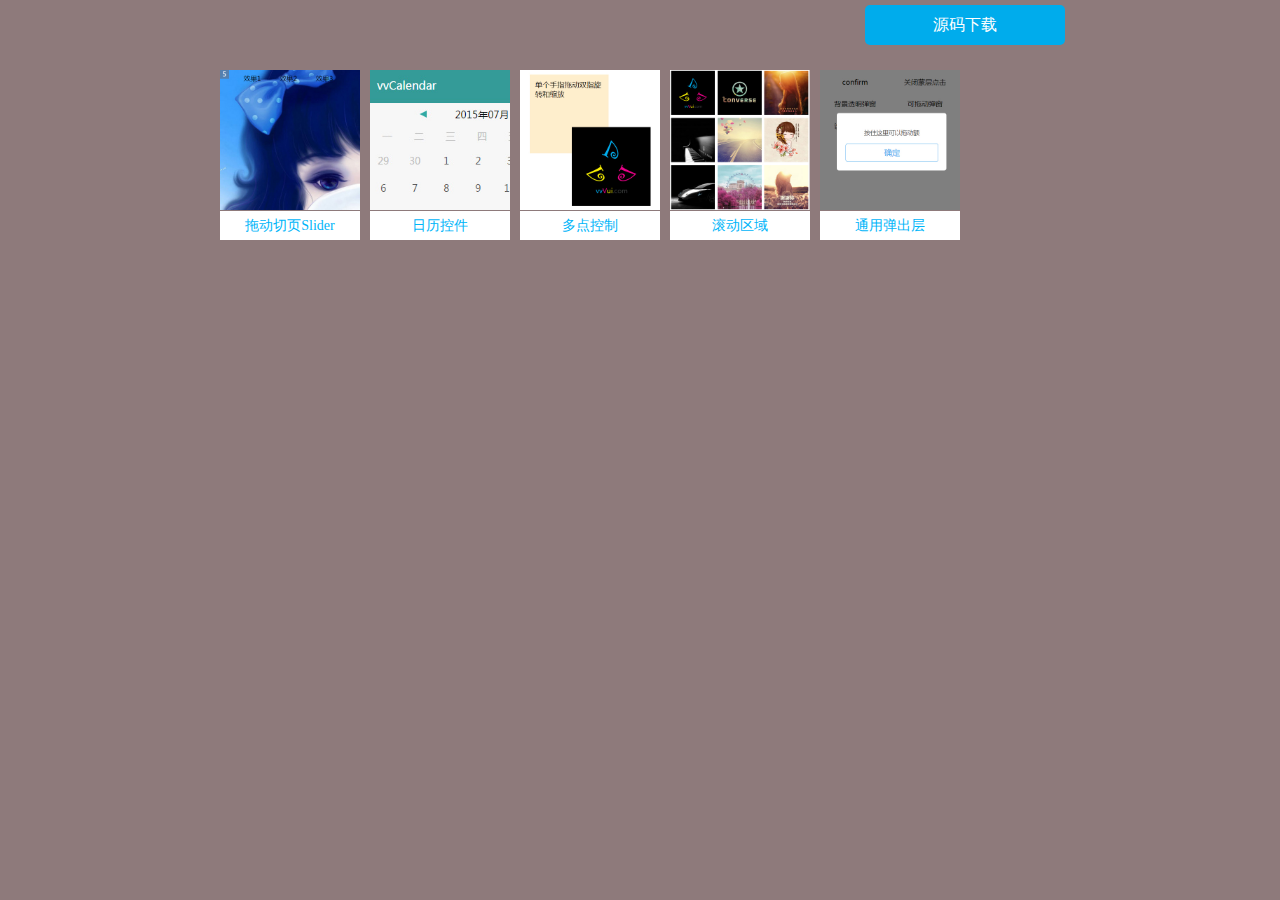
<file: index.html>
<!DOCTYPE html>
<html>
	<head>
		<meta charset="utf-8">
		<meta name="apple-mobile-web-app-capable" content="yes">
		<meta name="apple-mobile-web-app-status-bar-style" content="black">
		<meta name="viewport" content="width=device-width,initial-scale=1,maximum-scale=1,user-scalable=no">
		<title>vvvui home page</title>
		<link href="core/vvCommon.css?v=2" rel="stylesheet" type="text/css" />
		<script type="text/javascript" src="core/vvCommon.js"></script>
		<script type="text/javascript" src="core/ext/jquery-1.7.2.min.js"></script>
		<script type="text/javascript" src="core/ext/vvExt.js"></script>
		<!-- home -->
		<link href="demo/homePage/css/vvHomePage.css?v=3" rel="stylesheet" type="text/css" />
		<script type="text/javascript" src="demo/homePage/js/controller.js?v=3"></script>
	</head>
	<body>
		<div class="vvHomeScene clearFix">
			<div class="homeTitle">
			<a href="http://github.com/vvvui/vvvui">
				<div class="downBtn unSelect">
					源码下载
				</div>
			</a>
			</div>
			<div class="demoGroup">
				
			</div>
		</div>
	</body>
</html>
</file>
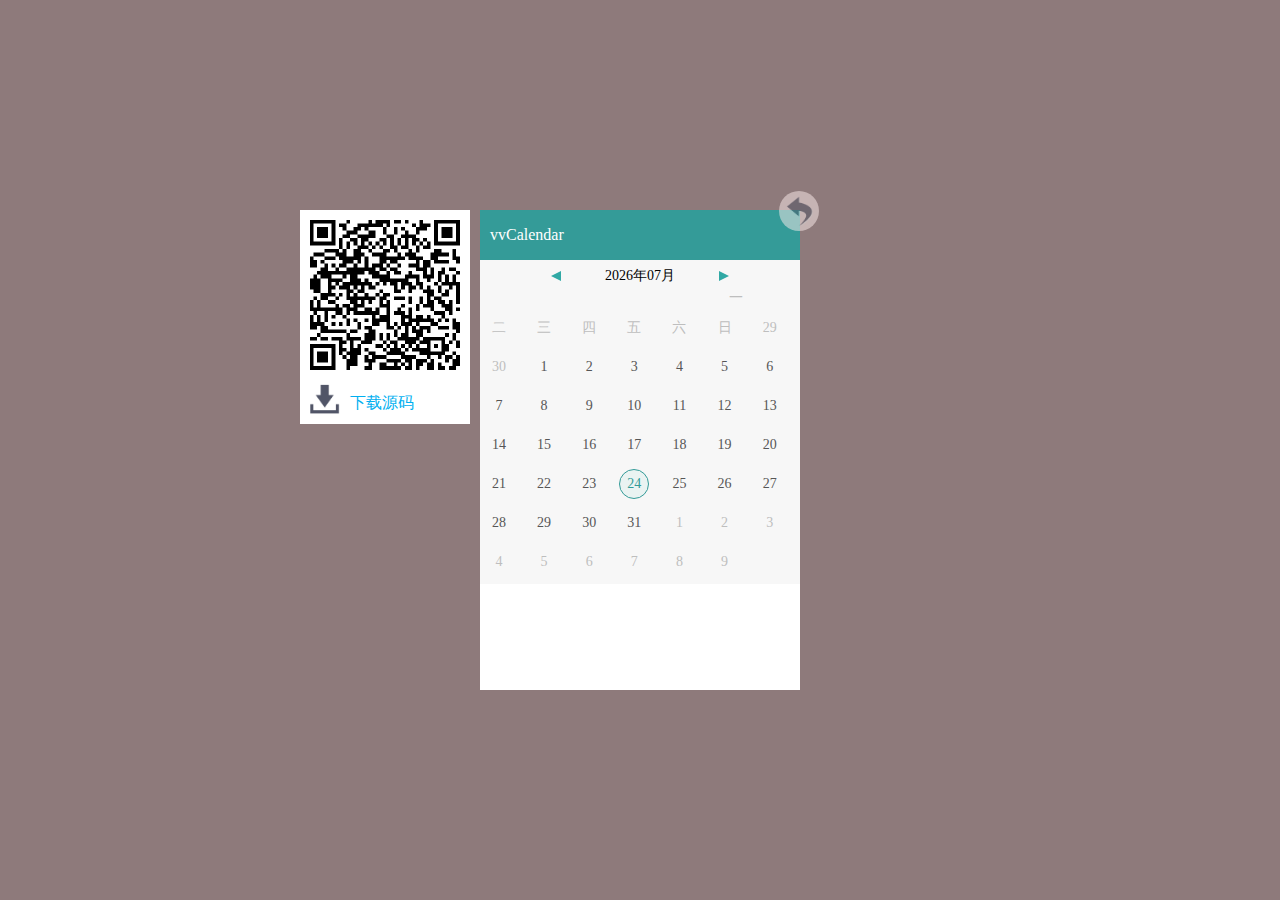
<file: demo/vvCalendar/index.html>
<!DOCTYPE html>
<html>
	<head>
		<meta charset="utf-8">
		<meta name="apple-mobile-web-app-capable" content="yes">
		<meta name="apple-mobile-web-app-status-bar-style" content="black">
		<meta name="viewport" content="width=device-width,initial-scale=1,maximum-scale=1,user-scalable=no">
		<title>vvCalendar</title>
		<link href="../../vvCommon.css?v=2" rel="stylesheet" type="text/css" />
		<script type="text/javascript" src="../../vvCommon.js"></script>
		<script type="text/javascript" src="../../ext/jquery-1.7.2.min.js"></script>
		<script type="text/javascript" src="../../ext/vvExt.js"></script>
		<!-- vvCalendar -->
		<link href="css/vvCalendar.css?v=2" rel="stylesheet" type="text/css" />
		<script type="text/javascript" src="js/src/vvCalendar.js?v=1"></script>
	</head>
	<body>
	
		<!-- vvScene -->
		<div class="vvScene">
			<!-- vvCalendar -->
			<div class="vvCalendar" id="vvCalendar">
				<div class="header">
					<div class="title">vvCalendar</div>
				</div>
				<div class="calenderContent">
					<div class="dateControlBar clearFix">
						<div class="preMonth"><div class="triangleLeft unSelect"></div></div>
						<div class="vvCalendarShow"></div>
						<div class="nextMonth"><div class="triangleRight unSelect"></div></div>
					</div>
					<div class="vvCalendarTitle clearFix">
						<div class="titleTagBk">
							<div class="titleTag">%Tag%</div>
						</div>
					</div>
					<div class="vvCalendarDate clearFix">
						<div class="tagBk">
							<div class="tag" id="%Id%">
								<div class="dateShow">%Tag%</div>
							</div>
						</div>
					</div>
				</div>
			</div>
			<!-- vvCalendar end -->
		</div>
		
		<script>
			/**
				使用方法
				1、创建一个定宽的DOM 例如vvScene
				2、将控件DOM放入第一步创建的DOM内
				3、执行以下JS
			*/
			$(function(){
				var calendar = new vvCalendar({
					callBack : function(date){
						calendar.showDate = date.date;
						calendar._setClass();
						alert(calendar.showDate);
					}
				});
				/**
				// 完整调用API
				var calendar = new vvCalendar({
					showType : 0, // 设置显示模式 0或不设显示上月与下月日期 1不显示非当月时间
					limit : 1,  // 是否限制可点击日期 1为限制 0或不设为不限
					enableBegin : 0, // 可点击开始日期 格式 2015-07-23 当limit设置为1时有效
					enableEnd : 0, // 可点击结束日期 格式 2015-08-23 当limit设置为1时有效
					showDate : "2015-07-23", // 日历默认选中日期
					showDays : 30, // 限制显示天数 当limit设置为1并且未设置enableEnd时有效
					callBack : function(date){ // 点击返回函数 返回一个date对象 具体参数可以console.log输出查看
						calendar.showDate = date.date; // 点击返回日期 
						calendar._setClass(); // 改变选中样式
						// callBack date
						alert(calendar.showDate);
					}
				});
				*/
			});
			
		</script>
		
		<!-- demo框架布局，可删除 -->
		<div class="vvMenu">
			<div><img width="100%" src="images/qrCode.jpg"></div>
			<div class="vvDownLoad">
				<a href="https://github.com/vvvui/vvvui">
					<div class="vvDownLoadIcon"><img width="100%" src="../../images/downloadIcon.png"></div>
					<div class="vvDownLoadText">下载源码</div>
				</a>
			</div>
		</div>
		<script type="text/javascript" src="../../vvDemo.js"></script>
	</body>
</html>
</file>
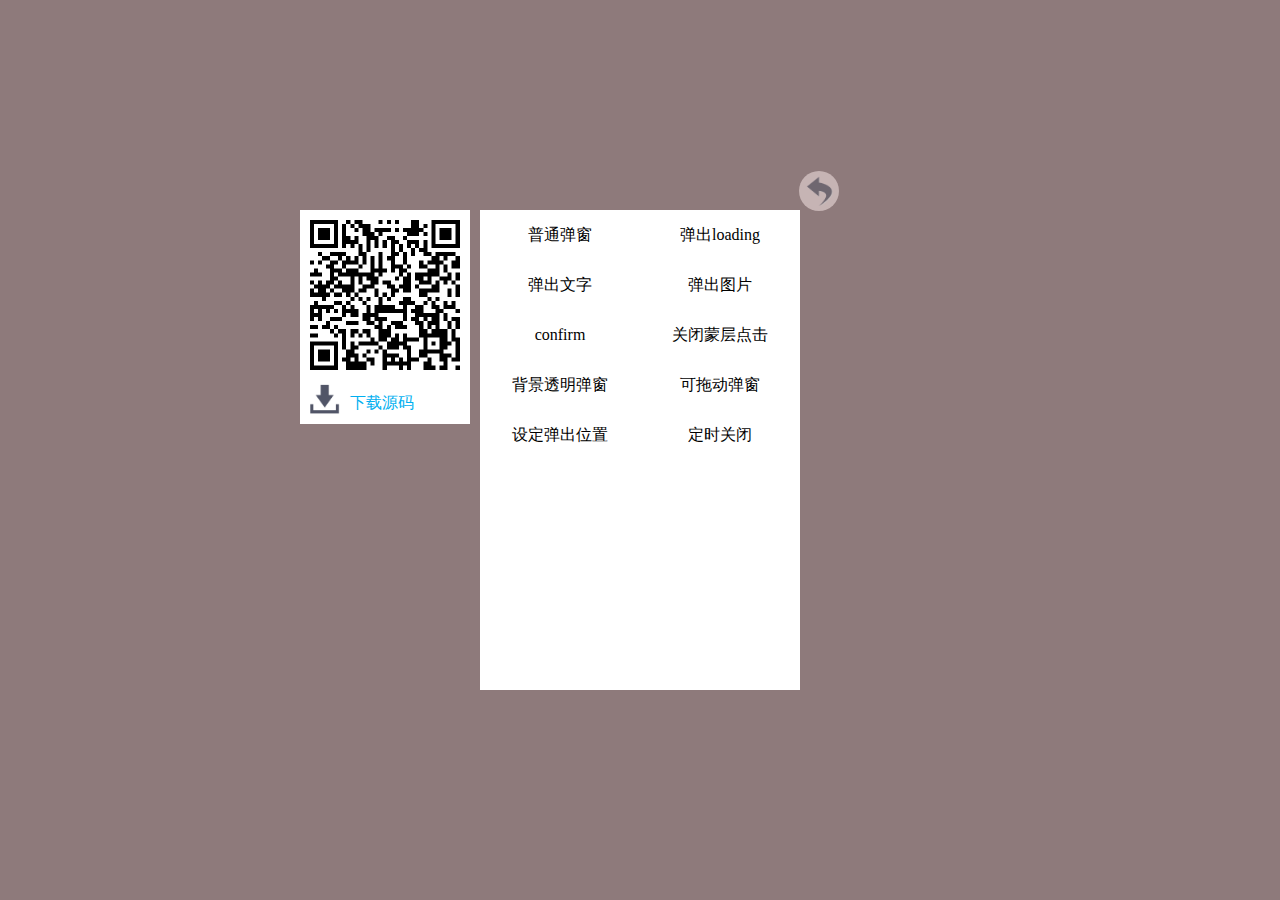
<file: demo/vvPopWindow/index.html>
<!DOCTYPE html>
<html>
	<head>
		<meta charset="utf-8">
		<meta name="apple-mobile-web-app-capable" content="yes">
		<meta name="apple-mobile-web-app-status-bar-style" content="black">
		<meta name="viewport" content="width=device-width,initial-scale=1,maximum-scale=1,user-scalable=no">
		<title>vvPopWindow</title>
		<link href="../../core/vvCommon.css?v=2" rel="stylesheet" type="text/css" />
		<script type="text/javascript" src="../../core/vvCommon.js"></script>
		<script type="text/javascript" src="../../core/ext/jquery-1.7.2.min.js"></script>
		<script type="text/javascript" src="../../core/ext/vvExt.js"></script>
		<!-- vvPopWindow -->
		<link href="css/vvPopWindow.css?v=2" rel="stylesheet" type="text/css" />
		<script type="text/javascript" src="js/vvPopWindow.js?v=1"></script>
	</head>
	<body>
		
		<!-- 普通弹窗 -->
		<div class="vvPopTheme1" id="pop1">
			<div class="alertText">普通弹窗</div>
			<div class="btnClear check">确定</div>
		</div>
		
		<!-- 弹出loading -->
		<div class="vvPopLoading" id="pop2">
			<img src="images/loading.gif">
		</div>
		
		<!-- 弹出文字 -->
		<div class="vvPopText" id="pop3">
			vvPopWindow是一个可以自定义弹出DOM的插件,想弹什么就弹什么，就是这么任性
		</div>
		
		<!-- 弹出图片 -->
		<div class="vvPopLoading" id="pop4">
			<img src="../vvResizeObject/images/1.jpg">
		</div>
		
		<!-- confirm -->
		<div class="vvPopTheme2 w270" id="pop5">
			<div class="alertText">confirm</div>
			<div class="closeBtn clear"><img src="images/closeGrey.png"></div>
			<div class="w270 clearFix">
				<div class="btnCheck fl w125 check">确定</div>
				<div class="btnClear fr w125 clear">取消</div>
			</div>
		</div>
		
		<!-- 关闭蒙层点击 -->
		<div class="vvPopTheme1" id="pop6">
			<div class="alertText">点击蒙层根本关闭不了</div>
			<div class="btnClear check">确定</div>
		</div>
		
		<!-- 背景透明弹窗 -->
		<div class="vvPopTheme1" id="pop7" style="border : 1px solid #cccccc;">
			<div class="alertText">背景透明弹窗</div>
			<div class="btnClear check">确定</div>
		</div>
		
		<!-- 可拖动弹窗 -->
		<div class="vvPopTheme1" id="pop8">
			<div class="move"><!-- class样式设为MOVE表示按住这个DOM可以拖动弹窗 -->
				<div class="alertText">按住这里可以拖动额</div>
				<div class="btnClear check">确定</div>
			</div>
		</div>
		
		<!-- 设定弹出位置 -->
		<div class="vvPopTheme1" id="pop9">
			<div class="alertText">设定弹出位置</div>
			<div class="btnClear check">确定</div>
		</div>
		
		<!-- 定时关闭 -->
		<div class="vvPopTheme1" id="pop10">
			<div class="alertText">3秒后关闭</div>
			<div class="btnClear check">确定</div>
		</div>
	
		<!-- vvPopWindow -->
		<div class="vvScene">
			<div class="clickBtnList" id="p1">普通弹窗</div>
			<div class="clickBtnList" id="p2">弹出loading</div>
			<div class="clickBtnList" id="p3">弹出文字</div>
			<div class="clickBtnList" id="p4">弹出图片</div>
			<div class="clickBtnList" id="p5">confirm</div>
			<div class="clickBtnList" id="p6">关闭蒙层点击</div>
			<div class="clickBtnList" id="p7">背景透明弹窗</div>
			<div class="clickBtnList" id="p8">可拖动弹窗</div>
			<div class="clickBtnList" id="p9">设定弹出位置</div>
			<div class="clickBtnList" id="p10">定时关闭</div>
		</div>
		
		<script>
			/**
				使用方法
				1、新建一个DOM 给ID赋值 例 <div id="pop">这里随便放什么内容都可以</div>
				2、var popWin = new uuPopWindow({
						showDomId : "pop" // 第一步设置的ID
				   });	
				3、逻辑代码关闭弹窗 popWin.hide();
				4、在第一步创建的DOM内设置class为clear的DOM 表示这个DOM为关闭按钮
				例 : <div id="pop"><div class="clear">关闭</div></div>
				5、在第一步创建的DOM内设置class为check的DOM 表示这个DOM为确定按钮
				例 : <div id="pop"><div class="check">确定</div></div>
			*/
			$(function(){
				
				// 普通弹窗
				var popWin1 = new vvPopWindow({
					showDomId : "pop1"
				});
				popWin1.hide();
				$("#p1").bindTouch(function(){
					popWin1.show();
				});
				
				// 弹出loading
				var popWin2 = new vvPopWindow({
					showDomId : "pop2"
				});
				popWin2.hide();
				$("#p2").bindTouch(function(){
					popWin2.show();
				});
				
				// 弹出文字
				var popWin3 = new vvPopWindow({
					showDomId : "pop3"
				});
				popWin3.hide();
				$("#p3").bindTouch(function(){
					popWin3.show();
				});
				
				// 弹出图片
				var popWin4 = new vvPopWindow({
					showDomId : "pop4"
				});
				popWin4.hide();
				$("#p4").bindTouch(function(){
					popWin4.show();
				});
				
				// confirm
				var popWin5 = new vvPopWindow({
					showDomId : "pop5",
					checkCallBack : function(){
						console.log("checkCallBack"); // 点击确定按钮回调
					},
					clearCallBack : function(){
						console.log("clearCallBack"); // 点击取消按钮回调
					}
				});
				popWin5.hide();
				$("#p5").bindTouch(function(){
					popWin5.show();
				});
				
				// 关闭蒙层点击
				var popWin6 = new vvPopWindow({
					showDomId : "pop6",
					maskTouch : function(){}
				});
				popWin6.hide();
				$("#p6").bindTouch(function(){
					popWin6.show();
				});
				
				// 背景透明弹窗
				var popWin7 = new vvPopWindow({
					showDomId : "pop7",
					maskStyle : {
						"background-color" : "#ffffff",
						"opacity"  : 0, // 透明度
						"z-index"  : 10000
					}
				});
				popWin7.hide();
				$("#p7").bindTouch(function(){
					popWin7.show();
				});
				
				// 可拖动弹窗
				var popWin8 = new vvPopWindow({
					showDomId : "pop8",
					maskTouch : function(){}
				});
				popWin8.hide();
				$("#p8").bindTouch(function(){
					popWin8.show();
				});
				
				// 设定弹出位置
				var popWin9 = new vvPopWindow({
					showDomId : "pop9",
					pos : {
						left : 200,
						top : 200
					}
				});
				popWin9.hide();
				$("#p9").bindTouch(function(){
					popWin9.show();
				});
				
				// 定时关闭
				var popWin10 = new vvPopWindow({
					showDomId : "pop10"
				});
				popWin10.hide();
				$("#p10").bindTouch(function(){
					popWin10.show();
					setTimeout(function(){
						popWin10.hide();
					},3000); // 定时3秒关闭
				});
				
			});
			
		</script>
		
		<!-- demo框架布局，可删除 -->
		<div class="vvMenu">
			<div><img width="100%" src="images/qrCode.jpg"></div>
			<div class="vvDownLoad">
				<a href="https://github.com/vvvui/vvvui">
					<div class="vvDownLoadIcon"><img width="100%" src="../images/downloadIcon.png"></div>
					<div class="vvDownLoadText">下载源码</div>
				</a>
			</div>
		</div>
		<script type="text/javascript" src="../vvDemo.js"></script>
	</body>
</html>
</file>
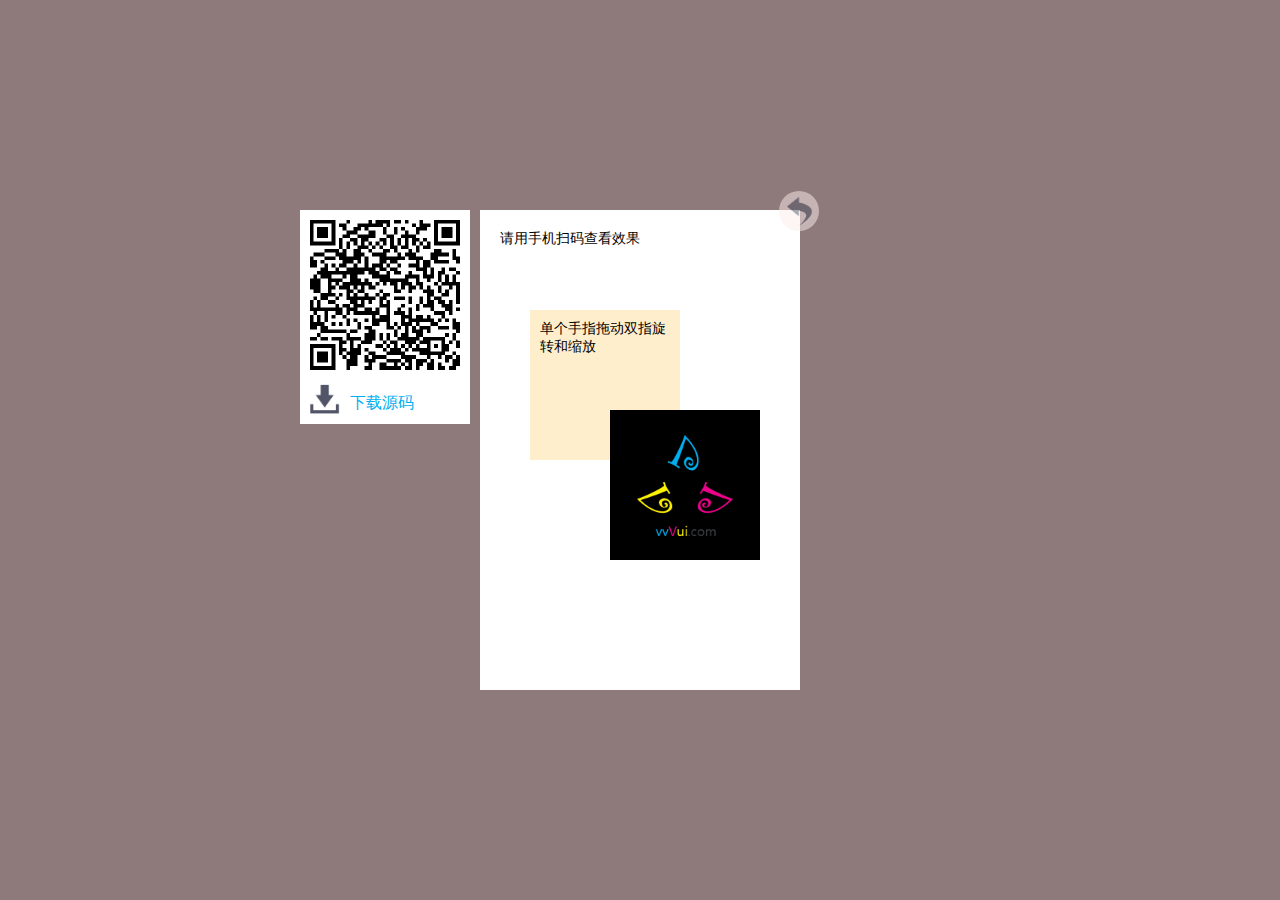
<file: demo/vvResizeObject/index.html>
<!DOCTYPE html>
<html>
	<head>
		<meta charset="utf-8">
		<meta name="apple-mobile-web-app-capable" content="yes">
		<meta name="apple-mobile-web-app-status-bar-style" content="black">
		<meta name="viewport" content="width=device-width,initial-scale=1,maximum-scale=1,user-scalable=no">
		<title>vvResizeObject</title>
		<link href="../../vvCommon.css?v=2" rel="stylesheet" type="text/css" />
		<script type="text/javascript" src="../../vvCommon.js"></script>
		<script type="text/javascript" src="../../ext/jquery-1.7.2.min.js"></script>
		<script type="text/javascript" src="../../ext/vvExt.js"></script>
		<script type="text/javascript" src="js/vvResizeObject.js?v=1"></script>
		<style>
			.obj1 {
				left     : 50px;
				top      : 100px;
				width    : 150px;
				height   : 150px;
				position : absolute;
				background-color : #ffeecc;
			}
			.obj2 {
				left     : 130px;
				top      : 200px;
				width    : 150px;
				position : absolute;
			}
			.obj2 img {
				margin  : 0;
				padding : 0;
				pointer-events : none;
			}
			.title {
				padding : 20px;
			}
			.content{
				width   : 100%;
				height  : 100%;
			}
			.text {
				padding : 10px;
				pointer-events : none;
			}
		</style>
	</head>
	<body>
	
		<!-- vvResizeObject -->
		<div class="vvScene">
			<div class="title">请用手机扫码查看效果</div>
			<div id="obj1" class="obj1">
				<div class="content">
					<div class="text">单个手指拖动双指旋转和缩放</div>
				</div>
			</div>
			<div id="obj2" class="obj2">
				<img width="100%" src="images/1.jpg">
			</div>
		</div>
		
		<script>
			/**
				使用方法
				1、创建一个DOM 并给id赋值
				2、new vvResizeObject({
					domId : "#obj2" // id值
				});
			*/
			$(function(){
				// 当设置limit时生效 不限拖动范围可删除
				wW = 320; // 限制宽度 
				wH = 480; // 限制高度 
				
				new vvResizeObject({
					domId : "#obj1", // dom id
					limit : 1, // 是否限制拖动范围
					moveCallBack : function(bo){
						console.log(bo); // return position x position y
					},
					resizeCallBack : function(bo){
						log.show(bo); // return position x position y width height rotateZ
					},
					callBack : function(){
						console.log("touchUp");  // return position x position y
					}
				});
				
				new vvResizeObject({
					domId : "#obj2"
				});
			});
			
		</script>
		
		<!-- demo框架布局，可删除 -->
		<div class="vvMenu">
			<div><img width="100%" src="images/qrCode.jpg"></div>
			<div class="vvDownLoad">
				<a href="https://github.com/vvvui/vvvui">
					<div class="vvDownLoadIcon"><img width="100%" src="../../images/downloadIcon.png"></div>
					<div class="vvDownLoadText">下载源码</div>
				</a>
			</div>
		</div>
		<script type="text/javascript" src="../../vvDemo.js"></script>
	</body>
</html>
</file>
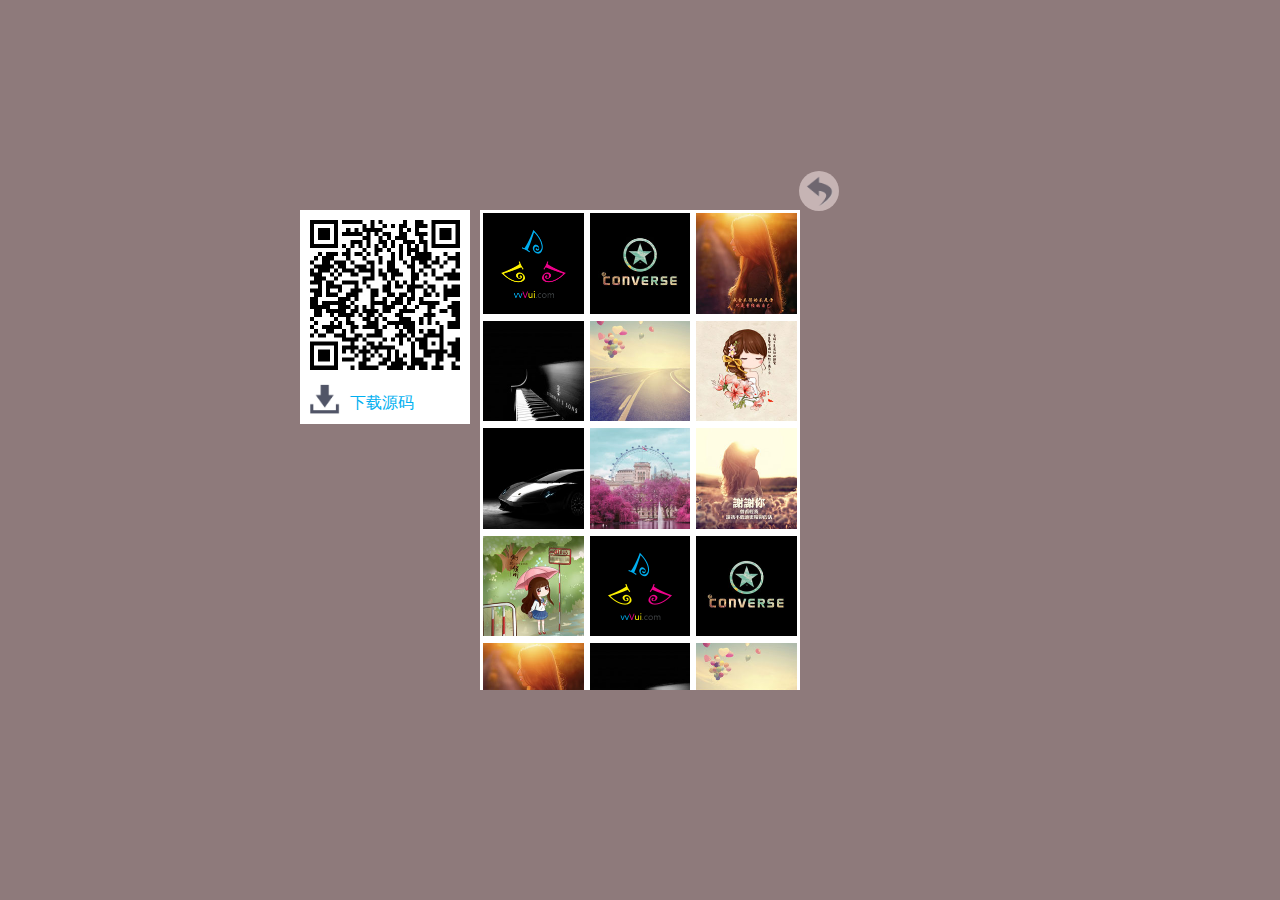
<file: demo/vvScroll/index.html>
<!DOCTYPE html>
<html>
	<head>
		<meta charset="utf-8">
		<meta name="apple-mobile-web-app-capable" content="yes">
		<meta name="apple-mobile-web-app-status-bar-style" content="black">
		<meta name="viewport" content="width=device-width,initial-scale=1,maximum-scale=1,user-scalable=no">
		<title>vvScroll</title>
		<link href="../../core/vvCommon.css?v=2" rel="stylesheet" type="text/css" />
		<script type="text/javascript" src="../../core/vvCommon.js"></script>
		<script type="text/javascript" src="../../core/ext/jquery-1.7.2.min.js"></script>
		<script type="text/javascript" src="../../core/ext/vvExt.js"></script>
		<!-- vvScroll -->
		<link href="css/vvScroll.css?v=2" rel="stylesheet" type="text/css" />
		<script type="text/javascript" src="js/vvScroll.js?v=1"></script>
	</head>
	<body>
	
		<!-- vvScroll -->
		<div class="vvScene">
			<div class="vvScroll" id="vvScroll">
				<!-- content area -->
				<div class="pictureBk">
					<div class="pictureContent"><img src="images/1.jpg"></div>
				</div>
				<div class="pictureBk">
					<div class="pictureContent"><img src="images/2.jpg"></div>
				</div>
				<div class="pictureBk">
					<div class="pictureContent"><img src="images/3.jpg"></div>
				</div>
				<div class="pictureBk">
					<div class="pictureContent"><img src="images/4.jpg"></div>
				</div>
				<div class="pictureBk">
					<div class="pictureContent"><img src="images/5.jpg"></div>
				</div>
				<div class="pictureBk">
					<div class="pictureContent"><img src="images/6.jpg"></div>
				</div>
				<div class="pictureBk">
					<div class="pictureContent"><img src="images/7.jpg"></div>
				</div>
				<div class="pictureBk">
					<div class="pictureContent"><img src="images/8.jpg"></div>
				</div>
				<div class="pictureBk">
					<div class="pictureContent"><img src="images/9.jpg"></div>
				</div>
				<div class="pictureBk">
					<div class="pictureContent"><img src="images/10.jpg"></div>
				</div>
				<div class="pictureBk">
					<div class="pictureContent"><img src="images/1.jpg"></div>
				</div>
				<div class="pictureBk">
					<div class="pictureContent"><img src="images/2.jpg"></div>
				</div>
				<div class="pictureBk">
					<div class="pictureContent"><img src="images/3.jpg"></div>
				</div>
				<div class="pictureBk">
					<div class="pictureContent"><img src="images/4.jpg"></div>
				</div>
				<div class="pictureBk">
					<div class="pictureContent"><img src="images/5.jpg"></div>
				</div>
				<div class="pictureBk">
					<div class="pictureContent"><img src="images/6.jpg"></div>
				</div>
				<div class="pictureBk">
					<div class="pictureContent"><img src="images/7.jpg"></div>
				</div>
				<div class="pictureBk">
					<div class="pictureContent"><img src="images/8.jpg"></div>
				</div>
				<div class="pictureBk">
					<div class="pictureContent"><img src="images/9.jpg"></div>
				</div>
				<div class="pictureBk">
					<div class="pictureContent"><img src="images/10.jpg"></div>
				</div>
				<div class="pictureBk">
					<div class="pictureContent"><img src="images/1.jpg"></div>
				</div>
				<div class="pictureBk">
					<div class="pictureContent"><img src="images/2.jpg"></div>
				</div>
				<div class="pictureBk">
					<div class="pictureContent"><img src="images/3.jpg"></div>
				</div>
				<div class="pictureBk">
					<div class="pictureContent"><img src="images/4.jpg"></div>
				</div>
				<div class="pictureBk">
					<div class="pictureContent"><img src="images/5.jpg"></div>
				</div>
				<div class="pictureBk">
					<div class="pictureContent"><img src="images/6.jpg"></div>
				</div>
				<div class="pictureBk">
					<div class="pictureContent"><img src="images/7.jpg"></div>
				</div>
				<div class="pictureBk">
					<div class="pictureContent"><img src="images/8.jpg"></div>
				</div>
				<div class="pictureBk">
					<div class="pictureContent"><img src="images/9.jpg"></div>
				</div>
				<div class="pictureBk">
					<div class="pictureContent"><img src="images/10.jpg"></div>
				</div>
				<div class="pictureBk">
					<div class="pictureContent"><img src="images/1.jpg"></div>
				</div>
				<div class="pictureBk">
					<div class="pictureContent"><img src="images/2.jpg"></div>
				</div>
				<div class="pictureBk">
					<div class="pictureContent"><img src="images/3.jpg"></div>
				</div>
				<div class="pictureBk">
					<div class="pictureContent"><img src="images/4.jpg"></div>
				</div>
				<div class="pictureBk">
					<div class="pictureContent"><img src="images/5.jpg"></div>
				</div>
				<div class="pictureBk">
					<div class="pictureContent"><img src="images/6.jpg"></div>
				</div>
				<div class="pictureBk">
					<div class="pictureContent"><img src="images/7.jpg"></div>
				</div>
				<div class="pictureBk">
					<div class="pictureContent"><img src="images/8.jpg"></div>
				</div>
				<div class="pictureBk">
					<div class="pictureContent"><img src="images/9.jpg"></div>
				</div>
				<div class="pictureBk">
					<div class="pictureContent"><img src="images/10.jpg"></div>
				</div>
				<div class="pictureBk">
					<div class="pictureContent"><img src="images/1.jpg"></div>
				</div>
				<div class="pictureBk">
					<div class="pictureContent"><img src="images/2.jpg"></div>
				</div>
				<div class="pictureBk">
					<div class="pictureContent"><img src="images/3.jpg"></div>
				</div>
				<div class="pictureBk">
					<div class="pictureContent"><img src="images/4.jpg"></div>
				</div>
				<div class="pictureBk">
					<div class="pictureContent"><img src="images/5.jpg"></div>
				</div>
				<div class="pictureBk">
					<div class="pictureContent"><img src="images/6.jpg"></div>
				</div>
				<div class="pictureBk">
					<div class="pictureContent"><img src="images/7.jpg"></div>
				</div>
				<div class="pictureBk">
					<div class="pictureContent"><img src="images/8.jpg"></div>
				</div>
				<div class="pictureBk">
					<div class="pictureContent"><img src="images/9.jpg"></div>
				</div>
				<div class="pictureBk">
					<div class="pictureContent"><img src="images/10.jpg"></div>
				</div>
				<!-- content area end -->
			</div>
		</div>
		
		<script>
			/**
				使用方法
				1、创建一个固定宽高的DOM 并给id赋值 例<div class="vvScroll" id="vvScroll">
				2、在第一步创建的DOM放入需要滚动的内容 可以是上下结构也可以是左右结构
				3、执行以下JS脚本
				注：第一步创建的DOM的宽高就是滚动区域的大小
			*/
			$(function(){
				var scroll = new vvScroll({
					domId  : "vvScroll", // 设置滚动区域的ID 就是第一步创建的DOM的ID 
					addPos : 50, // 缓冲距离 可不动
					derection : 0, // 滚动方向 0-竖向 1-横向
					clickCallBack : function(clickX,clickY){ // 回调函数 返回点击不拖动时点击的位置 可用于计算点击位置 执行响应的逻辑方法
						console.log("clickX:" + clickX);
						console.log("clickY:" + clickY);
					}
				});
			});
			
		</script>
		
		<!-- demo框架布局，可删除 -->
		<div class="vvMenu">
			<div><img width="100%" src="images/qrCode.jpg"></div>
			<div class="vvDownLoad">
				<a href="https://github.com/vvvui/vvvui">
					<div class="vvDownLoadIcon"><img width="100%" src="../images/downloadIcon.png"></div>
					<div class="vvDownLoadText">下载源码</div>
				</a>
			</div>
		</div>
		<script type="text/javascript" src="../vvDemo.js"></script>
	</body>
</html>
</file>
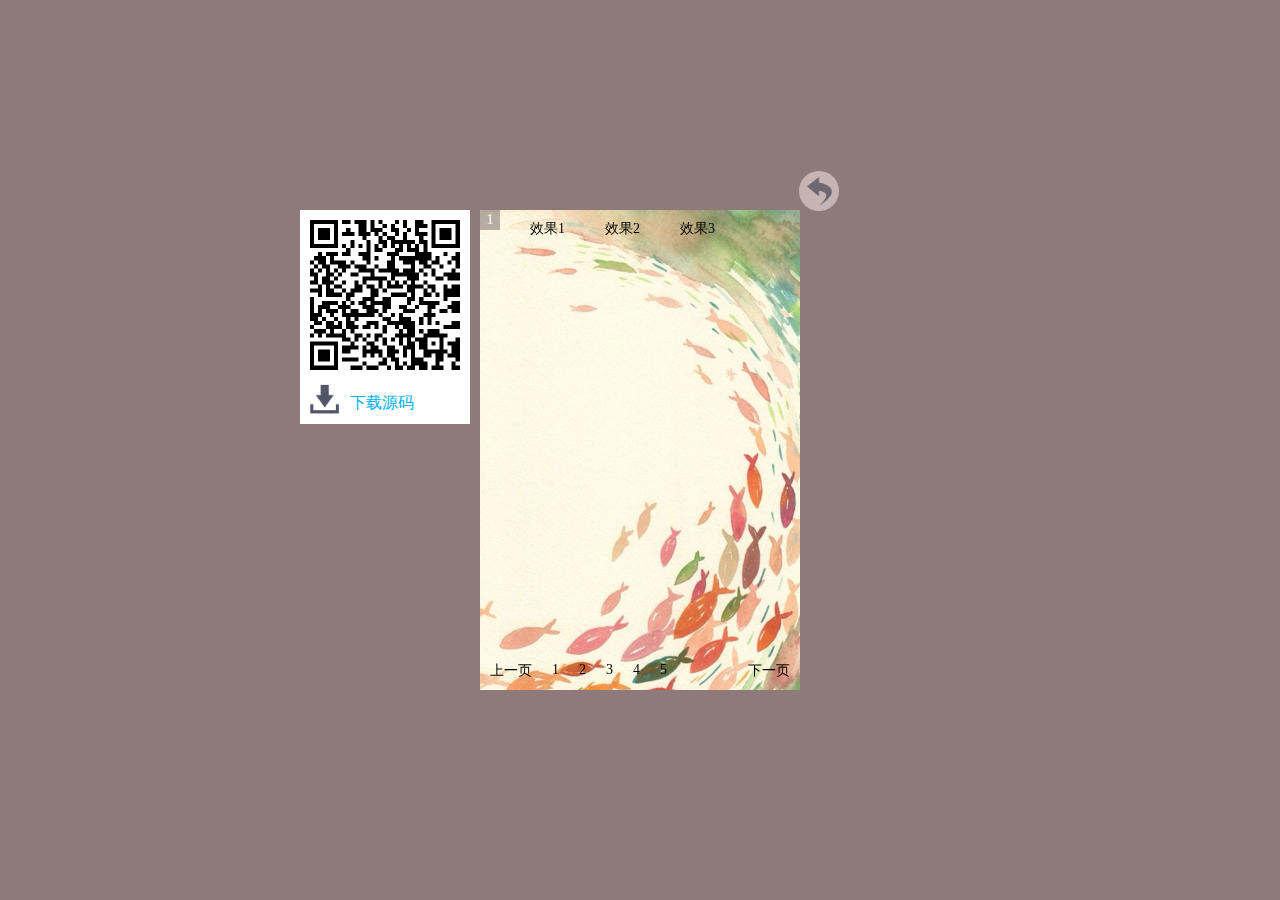
<file: demo/vvSlider/index.html>
<!DOCTYPE html>
<html>
	<head>
		<meta charset="utf-8">
		<meta name="apple-mobile-web-app-capable" content="yes">
		<meta name="apple-mobile-web-app-status-bar-style" content="black">
		<meta name="viewport" content="width=device-width,initial-scale=1,maximum-scale=1,user-scalable=no">
		<title>vvSlider</title>
		<link href="../../core/vvCommon.css?v=2" rel="stylesheet" type="text/css" />
		<script type="text/javascript" src="../../core/vvCommon.js"></script>
		<script type="text/javascript" src="../../core/ext/jquery-1.7.2.min.js"></script>
		<script type="text/javascript" src="../../core/ext/vvExt.js"></script>
		<!-- vvSlider -->
		<link href="css/vvSlider.css?v=2" rel="stylesheet" type="text/css" />
		<script type="text/javascript" src="js/vvSlider.js?v=1"></script>
	</head>
	<body>
	
		<!-- vvSlider -->
		<div class="vvScene">
			<div id="vvSlider" class="vvSlider">
				<!-- mainFrames -->
				<div id="slideFrames">
					<div class="sp unSelect">
						<div class="pageTagBg"></div>
						<div class="pageTag">1</div>
						<div class="frameBg"><img src="images/1.jpg"></div>
						<div class="sliderContent">
							
						</div>
					</div>
					<div class="sp unSelect">
						<div class="pageTagBg"></div>
						<div class="pageTag">2</div>
						<div class="frameBg"><img src="images/2.jpg"></div>
						<div class="sliderContent">
							
						</div>
					</div>
					<div class="sp unSelect">
						<div class="pageTagBg"></div>
						<div class="pageTag">3</div>
						<div class="frameBg"><img src="images/3.jpg"></div>
						<div class="sliderContent">
							
						</div>
					</div>
					<div class="sp unSelect">
						<div class="pageTagBg"></div>
						<div class="pageTag">4</div>
						<div class="frameBg"><img src="images/4.jpg"></div>
						<div class="sliderContent">
							
						</div>
					</div>
					<div class="sp unSelect">
						<div class="pageTagBg"></div>
						<div class="pageTag">5</div>
						<div class="frameBg"><img src="images/5.jpg"></div>
						<div class="sliderContent">
							
						</div>
					</div>
				</div>
				<!-- mainFrames end -->
			</div>
			
			<!-- 这个区域的代码为可选区域 不需要可删除 仅做示范用 -->
			<div id="e1" style="position:absolute; z-index:10000; top:10px; left:50px;">效果1</div>
			<div id="e2" style="position:absolute; z-index:10000; top:10px; left:125px;">效果2</div>
			<div id="e3" style="position:absolute; z-index:10000; top:10px; left:200px;">效果3</div>
			
			<div style="width:300px; position:absolute; z-index:10000; bottom:10px; left:10px;">
				<div id="preFrame" style="float:left;">上一页</div>
				<div id="FrameCode" style="float:left;">
					<div class="sliderFrameId" style="float:left; padding-left:20px;">1</div>
					<div class="sliderFrameId" style="float:left; padding-left:20px;">2</div>
					<div class="sliderFrameId" style="float:left; padding-left:20px;">3</div>
					<div class="sliderFrameId" style="float:left; padding-left:20px;">4</div>
					<div class="sliderFrameId" style="float:left; padding-left:20px;">5</div>
				</div>
				<div id="nextFrame" style="float:right;">下一页</div>
			</div>
			<!-- 这个区域的代码为可选区域 不需要可删除 仅做示范用 -->
			
		</div>
		
		<script>
			/**
				使用方法
				增加页面在mainFrames区域添加一个<div class="sp unSelect"></div>就可以了 里面的内容由个人随意设定
			*/
			$(function(){
				// 初始化
				var slider = new vvSlider({
					domId  : "vvSlider", // domId
					theme  : 0, // 默认效果 目前支持3种效果 编号0 1 2
					loop   : 1, // 是否循环
					callBack : function(showId){
						console.log(showId); // 切页完毕回调函数返回当前页ID
					}
				});
				// 设置页码(非必须) 个人根据需求选择
				slider.setSlideControl();
				
				// 切换效果
				$("#e1").bindTouch(function(){
					slider.theme = 0; // 重设风格ID
					slider.themeInit(2); // 重载风格文件
					var to = setTimeout(function(){
						slider.showNextFrame(0,slider); // 切到下一页 此处需延迟一下触发
					},500);
				});
				$("#e2").bindTouch(function(){
					slider.theme = 1;
					slider.themeInit(2);
					var to = setTimeout(function(){
						slider.showNextFrame(0,slider);
					},500);
				});
				$("#e3").bindTouch(function(){
					slider.theme = 2;
					slider.themeInit(2);
					var to = setTimeout(function(){
						slider.showNextFrame(0,slider);
					},500);
				});
				
			});
			
		</script>
		
		<!-- demo框架布局，可删除 -->
		<div class="vvMenu">
			<div><img width="100%" src="images/qrCode.jpg"></div>
			<div class="vvDownLoad">
				<a href="https://github.com/vvvui/vvvui">
					<div class="vvDownLoadIcon"><img width="100%" src="../images/downloadIcon.png"></div>
					<div class="vvDownLoadText">下载源码</div>
				</a>
			</div>
		</div>
		<script type="text/javascript" src="../vvDemo.js"></script>
		
	</body>
</html>
</file>
<file: core/vvCommon.css>
body,html {
	width   : 100%;
	height  : 100%;
	padding : 0px;
	margin  : 0px;
	font-size   : 14px;
	font-family : "Microsoft YaHei","arial,helvetica,sans-serif";
	overflow : hidden;
	background-color : #8e7a7b;
}

a {
	color : #00aff0;
}
a:hover{
	color : #ee028b;
}

.vvScene {
	width  : 320px;
	height : 480px;
	background-color : #ffffff;
	z-index  : 1;
	position : absolute;
	top  : 50%;
	left : 50%;
	margin-top  : -240px;
	margin-left : -160px;
}

.vvMenu {
	width  : 150px;
	background-color : #ffffff;
	z-index  : 1;
	position : absolute;
	top  : 50%;
	left : 50%;
	margin-top  : -240px;
	margin-left : -340px;
	padding : 10px;
}

.vvDownLoad {
	padding-top : 10px;
	height   : 30px;
	position : relative;
}

.vvDownLoadIcon {
	position : absolute;
	left : 0px;
	width : 30px;
}

.vvDownLoadText {
	position  : absolute;
	font-size : 16px;
	left : 40px;
	line-height : 37px;
}

.backBtn  {
	width  : 40px;
	height : 40px;
	background-color : #feeeed;
	border-radius : 50px;
	position : absolute;
	right : 10px;
	top  : 10px;
	z-index : 999;
	opacity : 0.5;
	cursor  : pointer;
}
.backIcon {
	width  : 30px;
	height : 30px;
	position : absolute;
	background-image : url(../demo/images/backIcon.png);
	left : 50%;
	top  : 50%;
	margin-top : -15px;
	margin-left : -15px;
	background-size : 30px 30px;
	cursor  : pointer;
}

.fl {
	float : left;
}
.fr {
	float : right;
}

.clearFix {
	*zoom:1;  /* for IE 6 7 */
}
.clearFix:before {
	content : " ";
	display : block;
} 
.clearFix:after {
	clear   : both;
	content : " ";
	display : block;
}
.unSelect {
	user-select : none;
	-webkit-user-select : none;
	-moz-user-select : none;
	moz-user-select  : -moz-none;
	-o-user-select   : none;
	-ms-user-select  : none;
	-khtml-user-select : none;
}
</file>
<file: demo/homePage/css/vvHomePage.css>
.vvHomeScene {
	width    : 850px;
	padding  : 5px;
	margin   : 0px auto;
}

.homeTitle {
	width : 100%;
}

.demoList {
	margin : 5px;
	width  : 140px;
	height  : 170px;
	background-color : #ffffff;
	float  : left;
	overflow : hidden;
}

.demoGroup {
	width : 100%;
	margin-top : 60px;
}

.downBtn {
	width : 200px;
	height : 40px;
	color  : #ffffff;
	font-size : 16px;
	text-align : center;
	line-height : 40px;
	border-radius : 5px;
	background-color : #00acec;
	float : right;
	cursor : pointer;
}

.downBtn:active {
	background-color : #6fd6fd;
}

.demoThumb {
	height   : 140px;
	overflow : hidden;
}

.demoThumb img {
	width  : 100%;
	margin : 0px;
	padding : 0px;
}

.demoThumbText {
	height : 29px;
	line-height : 29px;
	text-align : center;
	color : #00b5f9;
	cursor : pointer;
	border-top : 1px solid #8e7a7b;
}

a {
	color : #00b5f9;
	text-decoration : none;
}

a:hover {
	color : #f0018c;
}
</file>
<file: vvCommon.css>
body,html {
	width   : 100%;
	height  : 100%;
	padding : 0px;
	margin  : 0px;
	font-size   : 14px;
	font-family : "Microsoft YaHei","arial,helvetica,sans-serif";
	overflow : hidden;
	background-color : #8e7a7b;
}

a {
	color : #00aff0;
}
a:hover{
	color : #ee028b;
}

.vvScene {
	width  : 320px;
	height : 480px;
	background-color : #ffffff;
	z-index  : 1;
	position : absolute;
	top  : 50%;
	left : 50%;
	margin-top  : -240px;
	margin-left : -160px;
}

.vvMenu {
	width  : 150px;
	background-color : #ffffff;
	z-index  : 1;
	position : absolute;
	top  : 50%;
	left : 50%;
	margin-top  : -240px;
	margin-left : -340px;
	padding : 10px;
}

.vvDownLoad {
	padding-top : 10px;
	height   : 30px;
	position : relative;
}

.vvDownLoadIcon {
	position : absolute;
	left : 0px;
	width : 30px;
}

.vvDownLoadText {
	position  : absolute;
	font-size : 16px;
	left : 40px;
	line-height : 37px;
}

.backBtn  {
	width  : 40px;
	height : 40px;
	background-color : #feeeed;
	border-radius : 50px;
	position : absolute;
	right : 10px;
	top  : 10px;
	z-index : 999;
	opacity : 0.5;
	cursor  : pointer;
}
.backIcon {
	width  : 30px;
	height : 30px;
	position : absolute;
	background-image : url(images/backIcon.png);
	left : 50%;
	top  : 50%;
	margin-top : -15px;
	margin-left : -15px;
	background-size : 30px 30px;
	cursor  : pointer;
}

.fl {
	float : left;
}
.fr {
	float : right;
}

.clearfix {
	*zoom:1;  /* for IE 6 7 */
}
.clearfix:before {
	content : " ";
	display : block;
} 
.clearfix:after {
	clear   : both;
	content : " ";
	display : block;
}
.unSelect {
	user-select : none;
	-webkit-user-select : none;
	-moz-user-select : none;
	moz-user-select  : -moz-none;
	-o-user-select   : none;
	-ms-user-select  : none;
	-khtml-user-select : none;
}
</file>
<file: demo/vvCalendar/css/vvCalendar.css>
/* CSS vvCalendar*/
.vvCalendar {
	background-color : #f7f7f7;
	font-size : 14px;
	overflow  : hidden;
	position  : relative;
}

.vvCalendar .header {
	width  : 100%;
	height : 50px;
	color  : #ffffff;
	background-color : #349b98;
}

.vvCalendar .header .title {
	height  : 30px;
	padding : 10px;
	font-size : 16px;
	line-height : 30px;
}

.vvCalendar .calenderContent {
	padding : 2px;
}

.vvCalendar .calenderContent .dateControlBar {
	padding : 5px 0;
}

.vvCalendar .calenderContent .dateControlBar .preMonth {
	float : left;
	width : 25%;
	text-align : right;
}

.vvCalendar .calenderContent .dateControlBar .vvCalendarShow {
	float : left;
	width : 50%;
	text-align : center;
}

.vvCalendar .calenderContent .dateControlBar .nextMonth {
	float : right;
	width : 25%;
	text-align : left;
}

.vvCalendar .calenderContent .vvCalendarTitle {
	padding : 0px;
}

.vvCalendar .calenderContent .titleTagBk {
	width  : 14.28%;
	float  : left;
	height : 30px;
}

.vvCalendar .calenderContent .titleTag {
	margin : 2px;
	color  : #bebebe;
	width  : 30px;
	height : 30px;
	position : relative;
	text-align : center;
	line-height : 30px;
	border-radius : 3px;
}

.vvCalendar .calenderContent .vvCalendarDate   {
	padding : 5px 0px;
}
.vvCalendar .calenderContent .tagBk {
	width  : 14.28%;
	float  : left;
	height : 35px;
	margin : 2px 0;
}

.vvCalendar .calenderContent .tag {
	margin : 0 2px;
	background-color : #f7f7f7;
	color : #bebebe;
	height : 35px;
	position : relative;
	text-align : center;
	line-height : 35px;
	cursor : pointer;
}

.vvCalendar .calenderContent .tagVisible {
	color : #565656;
}

.vvCalendar .calenderContent .tagSelected {
	color : #349b98;
}

.vvCalendar .calenderContent .dateShow {
	position : absolute;
	z-index  : 3;
	text-align : center;
	width  : 30px;
	height : 30px;
	line-height : 30px;
	border-radius : 30px;
	border : 0px;
}
.vvCalendar .calenderContent .dateShowSelected {
	border:1px solid #349b98;
	background-color:#eaf3f2;
	width  : 28px;
	height : 28px;
	line-height : 28px;
}

.clearfix:after {
	content : ".";
	display : block;
	height  : 0;
	visibility : hidden;
	clear : both;
}

.clearfix {
	*zoom : 1;
}

.triangleLeft {
    width  : 0;
    height : 0;
    border-top : 5px solid transparent;
    border-right : 10px solid #31a9a5;
    border-bottom : 5px solid transparent;
	float : right;
	margin-top : 4px;
	cursor : pointer;
}

.triangleRight {
    width : 0;
    height : 0;
    border-top : 5px solid transparent;
    border-left : 10px solid #31a9a5;
    border-bottom : 5px solid transparent;
	margin-top : 4px;
	cursor : pointer;
}
</file>
<file: demo/vvPopWindow/css/vvPopWindow.css>
.clickBtnList {
	width : 50%;
	float : left;
	height : 50px;
	line-height : 50px;
	text-align : center;
	cursor : pointer;
	font-size : 16px;
}

.vvPopLoading {
	padding : 10px;
	background-color : #ffffff;
	border-radius : 5px;
	position : absolute;
	top : -100%;
}

.vvPopText {
	padding : 10px;
	background-color : #ffffff;
	border-radius : 5px;
	position : absolute;
	top : -100%;
	width : 240px;
}

.vvPopTheme1 { width:210px; padding:20px; background-color:#ffffff; border-radius:5px; position:absolute; top:-100%; }
.vvPopTheme1 .alertText { font-size:14px; color:#3c4041; text-align:center; padding:15px 0 15px 0; }
.vvPopTheme1 .btnClear { width:100%; height:40px; line-height:40px; font-size:18px; color:#55acef; border:1px solid #55acef; text-align:center; border-radius:5px; cursor:pointer; }
.vvPopTheme1 .btnClear:active { background-color:#55acef; color:#ffffff; }

.vvPopTheme2 { width:250px; padding:20px; background-color:#ffffff; border-radius:5px; position:absolute; top:-100%; }
.vvPopTheme2 .alertText { font-size:14px; color:#3c4041; text-align:center; padding:25px 0 15px 0; position:relative; }
.vvPopTheme2 .closeBtn { width:16px; height:16px; position:absolute; top:10px; right:10px; cursor:pointer; }
.vvPopTheme2 .btnCheck { width:100%; height:40px; line-height:40px; font-size:18px; background-color:#55acef; color:#ffffff; text-align:center; border-radius:5px; cursor:pointer; }
.vvPopTheme2 .btnCheck:active { background-color:#007aff; }
.vvPopTheme2 .btnClear { width:100%; height:40px; line-height:40px; font-size:18px; color:#55acef; border:1px solid #55acef; text-align:center; border-radius:5px; cursor:pointer; }
.vvPopTheme2 .btnClear:active { background-color:#55acef; color:#ffffff; }
.vvPopTheme2 .w125 { width:125px; }
.vvPopTheme2 .fl { float:left; }
.vvPopTheme2 .fr { float:right; }
.w270 { width:270px; }
</file>
<file: demo/vvScroll/css/vvScroll.css>
.vvScroll {
	width  : 100%;
	height : 100%;
}
.pictureBk {
	float : left;
	width : 33.3%;
	overflow : hidden;
}
.pictureContent {
	padding  : 3px 3px 0px 3px;
	overflow : hidden;
}
.pictureContent img {
	width : 100%;
}
.uploadPictureBtn {
	width  : 100%;
	height : 100%;
	overflow : hidden;
	background-image : url(../../images/mag/addPictureBtn.png);
	background-size : 100% 100%;
	outline : none;
}
.files input {
	width  : 100%;
	height : 100%;
	cursor : pointer;
	filter : alpha(opacity=0);
	opacity : 0;
}
.files, .files input {
	outline : none;
	hide-focus : expression(this.hideFocus=true);
}
.files input:active {
	border : 0px;
}
</file>
<file: demo/vvSlider/css/vvSlider.css>
/* slider content */
#slideFrames {
	position : absolute;
	width  : 320px;
	height   : 480px;
	overflow : hidden;
}
.vvSlider {
	width  : 100%;
	height : 100%;
}
.frameBg {
	position : absolute;
	width  : 320px;
	height : 100%;
	top      : 0;
	left     : 0;
}
.vvSlider .sliderContent {
	position : absolute;
	width    : 320px;
	height   : 100%;
	top      : 0;
	left     : 0;
}
.vvSlider .sp {
	position : absolute;
	width  : 320px;
	height  : 100%;
	overflow : hidden;
	top      : 0;
	left     : 0;
	z-index  : 1;
	background-color : #ffffff;
}
.vvSlider .sp  .pageTag {
	width : 20px;
	height : 20px;
	position : absolute;
	text-align : center;
	line-height : 20px;
	font-size : 14px;
	z-index : 1000;
	color : #fffffd;
}
.vvSlider .sp  .pageTagBg {
	width : 20px;
	height : 20px;
	position : absolute;
	z-index : 0;
	opacity : 0.5;
	z-index : 1000;
	background-color : #706260;
}
.vvSlider .sp img {
	width : 100%;
}
/* slider content end */
</file>
